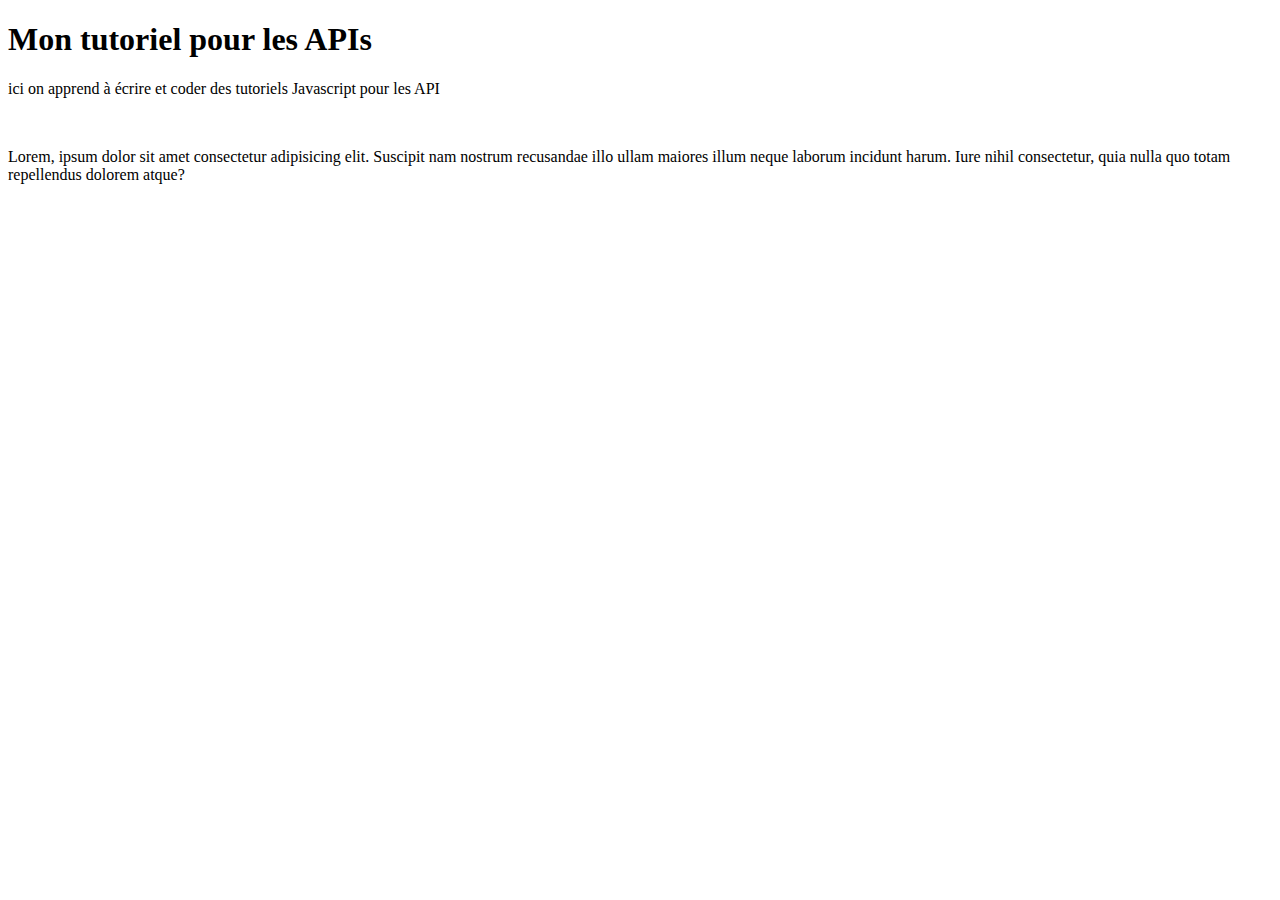
<file: API_JS/cours/index.html>
<!DOCTYPE html>
<html lang="en">
  <head>
    <meta charset="UTF-8" />
    <meta http-equiv="X-UA-Compatible" content="IE=edge" />
    <meta name="viewport" content="width=device-width, initial-scale=1.0" />
    <title>Document</title>
  </head>
  <h1>Mon tutoriel pour les APIs</h1>
  <p>ici on apprend à écrire et coder des tutoriels Javascript pour les API</p>
  <br />
  <p>
    Lorem, ipsum dolor sit amet consectetur adipisicing elit. Suscipit nam
    nostrum recusandae illo ullam maiores illum neque laborum incidunt harum.
    Iure nihil consectetur, quia nulla quo totam repellendus dolorem atque?
  </p>

  <body>
    <script src="index.js"></script>
  </body>
</html>
</file>
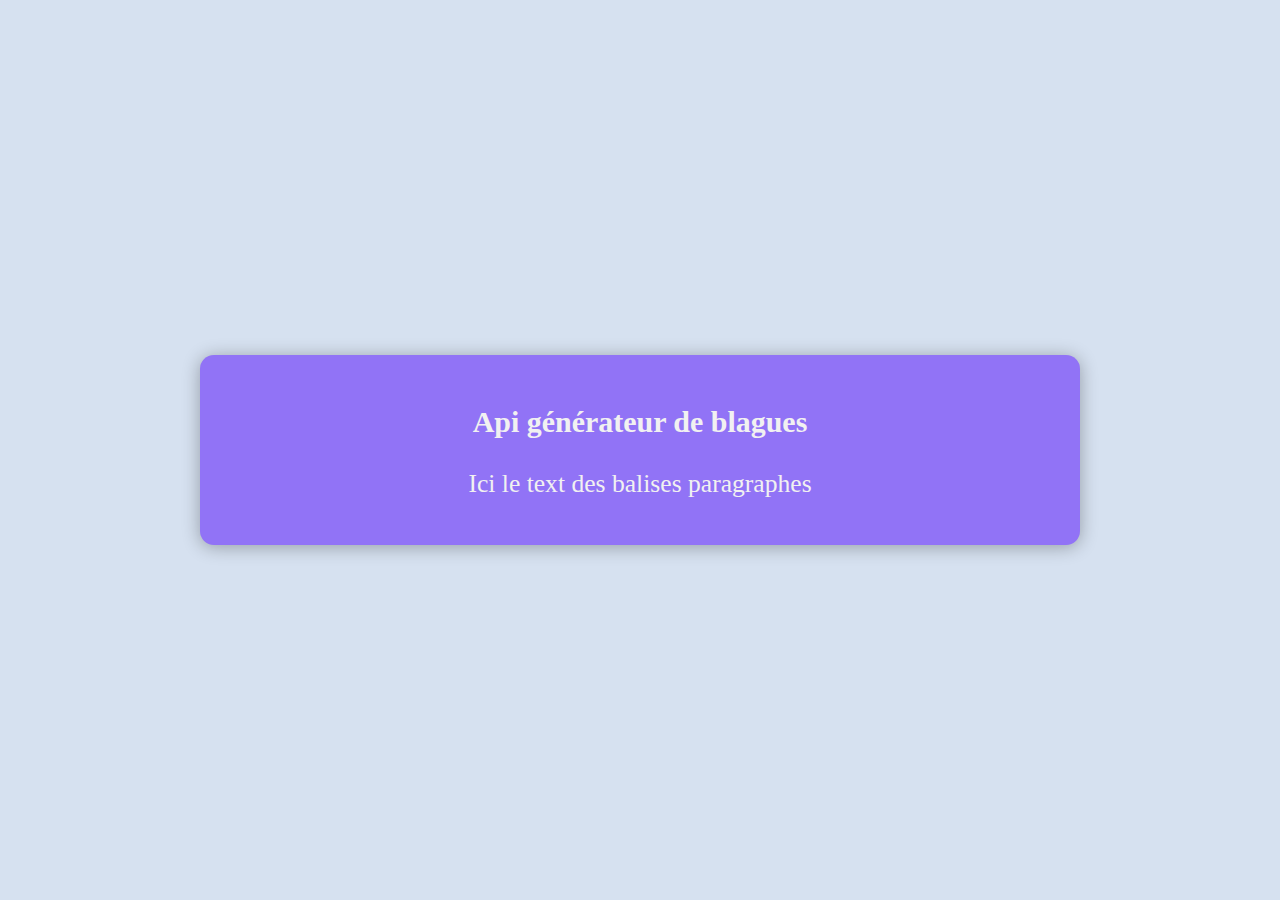
<file: API_JS/joke-app/index.html>
<!DOCTYPE html>
<html lang="en">
  <head>
    <meta charset="UTF-8" />
    <meta http-equiv="X-UA-Compatible" content="IE=edge" />
    <meta name="viewport" content="width=device-width, initial-scale=1.0" />
    <title>Document</title>
    <link rel="stylesheet" href="style.css" />
  </head>
  <body>
    <div class="app">
      <h3 id="header">Api générateur de blagues</h3>
      <p id="content">Ici le text des balises paragraphes</p>
    </div>
  </body>
  <script src="index.js"></script>
</html>
</file>
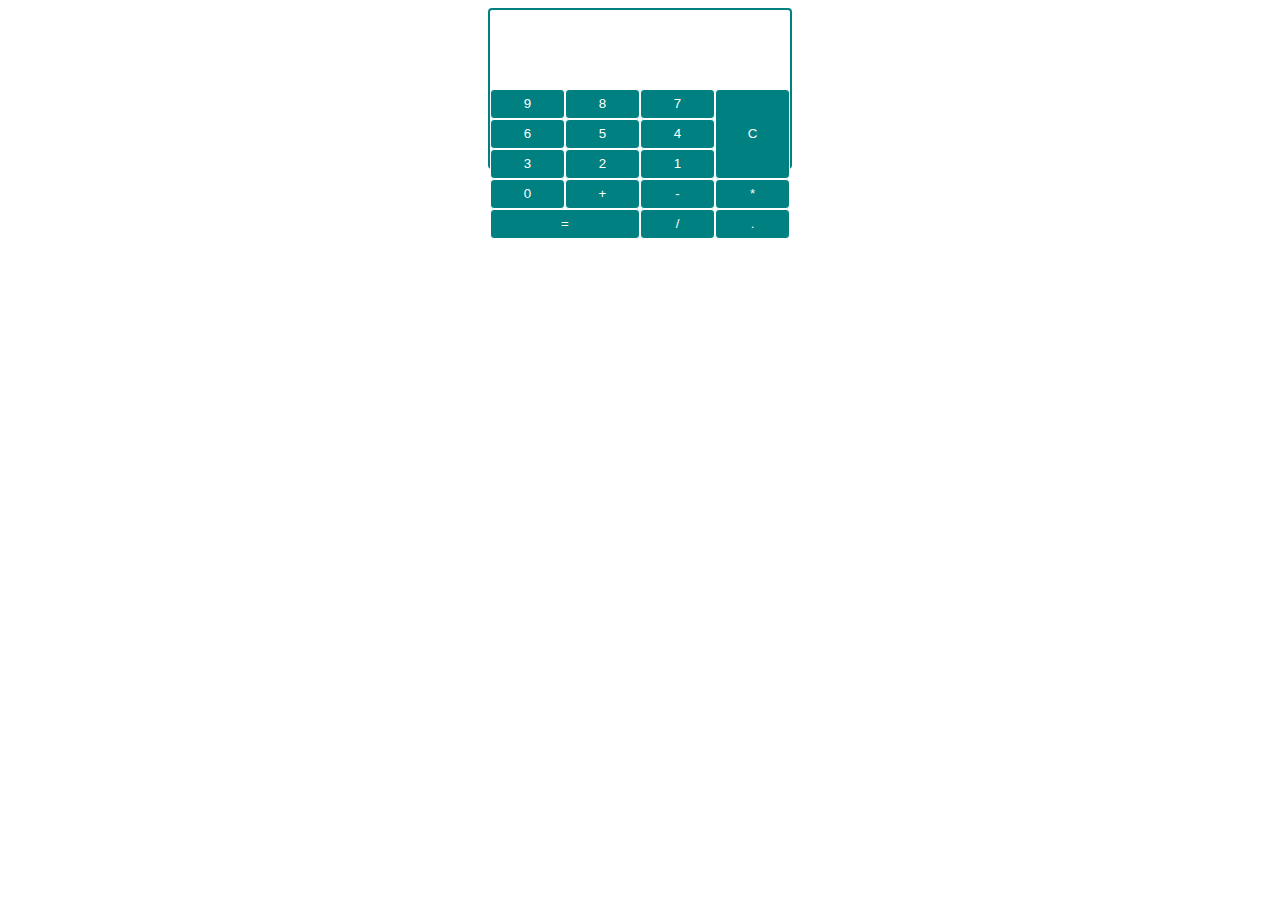
<file: DOM_JS/calculator/index.html>
<!DOCTYPE html>
<html lang="en">
  <head>
    <meta charset="UTF-8" />
    <meta http-equiv="X-UA-Compatible" content="IE=edge" />
    <meta name="viewport" content="width=device-width, initial-scale=1.0" />
    <title>Projet calculatrice</title>
    <link rel="stylesheet" href="../calculator/styleNew.css" />
  </head>
  <body>
    <div class="app">
      <h3 id="result"></h3>
      <button class="btn" id="9">9</button>
      <button class="btn" id="8">8</button>
      <button class="btn" id="7">7</button>
      <button class="btn" id="6">6</button>
      <button class="btn" id="5">5</button>
      <button class="btn" id="4">4</button>
      <button class="btn" id="3">3</button>
      <button class="btn" id="2">2</button>
      <button class="btn" id="1">1</button>
      <button class="btn" id="0">0</button>
      <button class="btn" id="+">+</button>
      <button class="btn" id="-">-</button>
      <button class="btn" id="*">*</button>
      <button class="btn" id="/">/</button>
      <button id="clear">C</button>
      <button class="btn" id=".">.</button>
      <button id="equal">=</button>
    </div>
    <script src="../calculator/index.js"></script>
  </body>
</html>
</file>
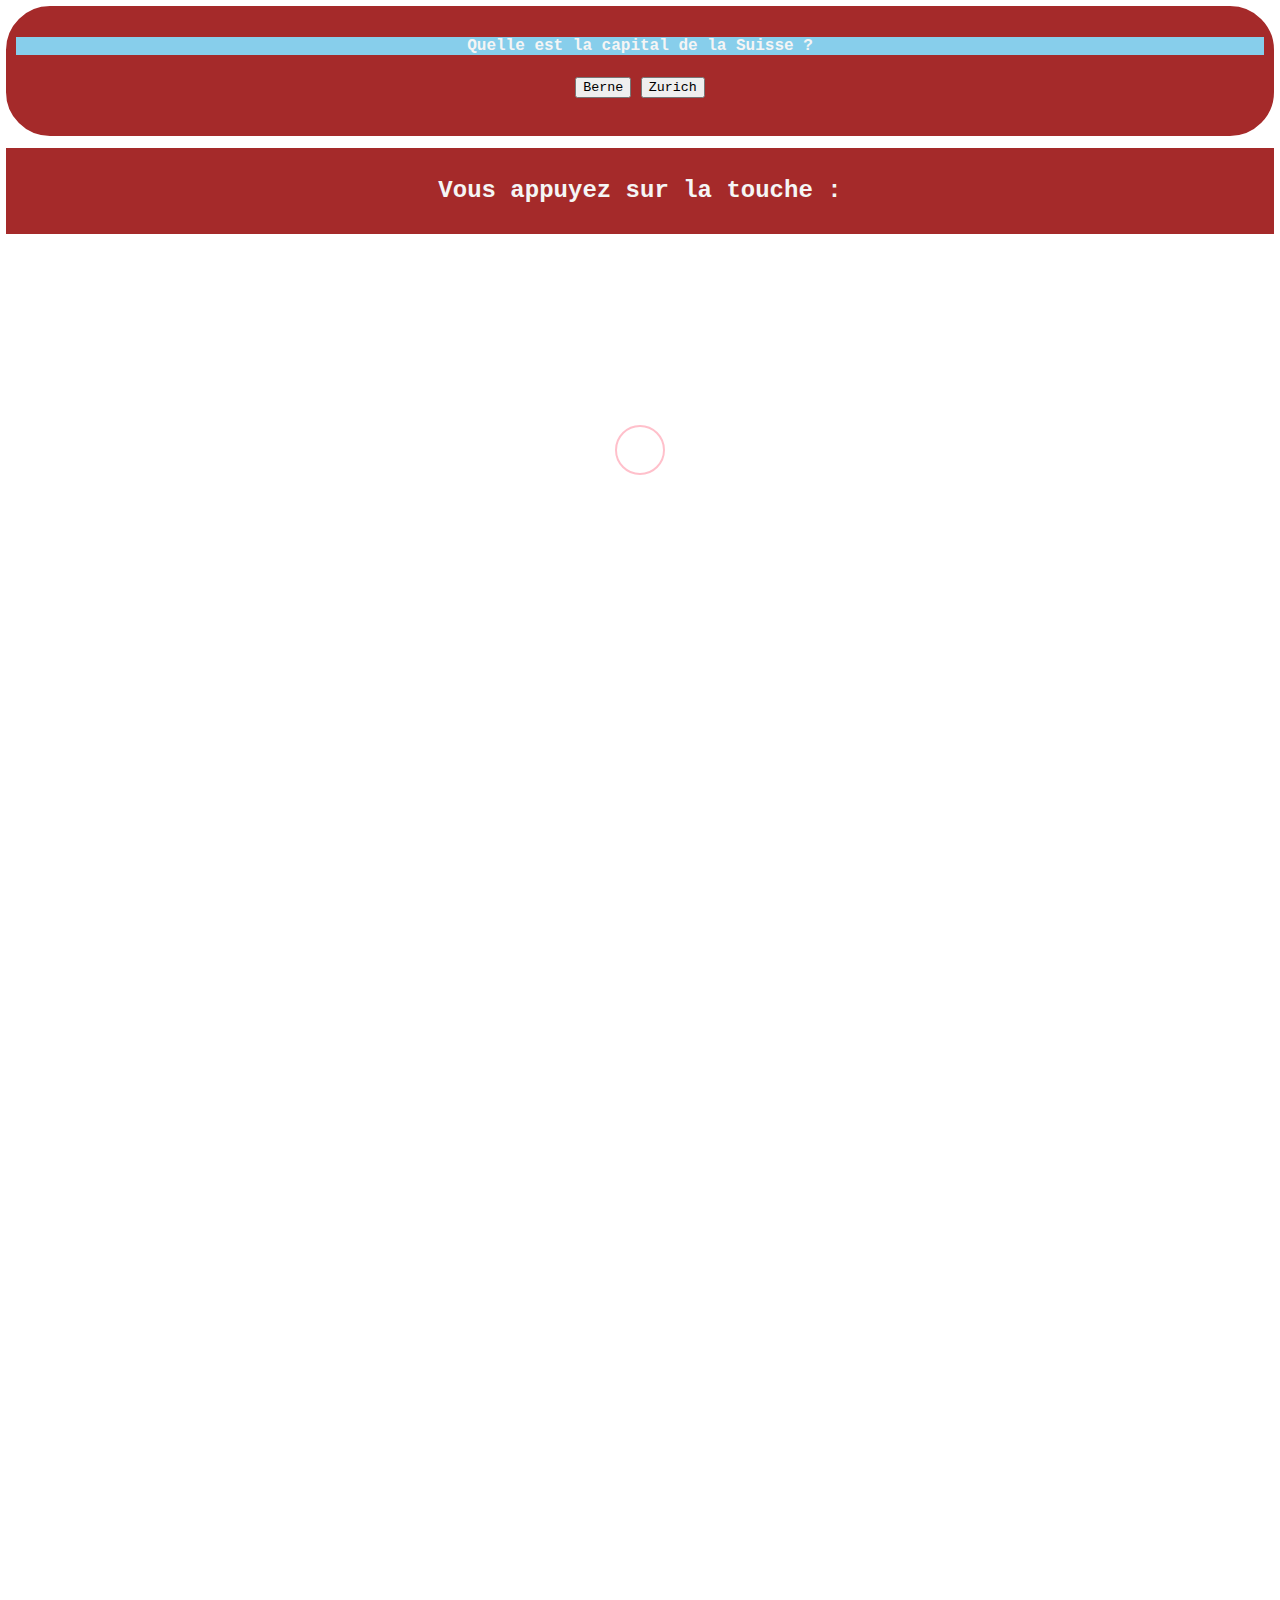
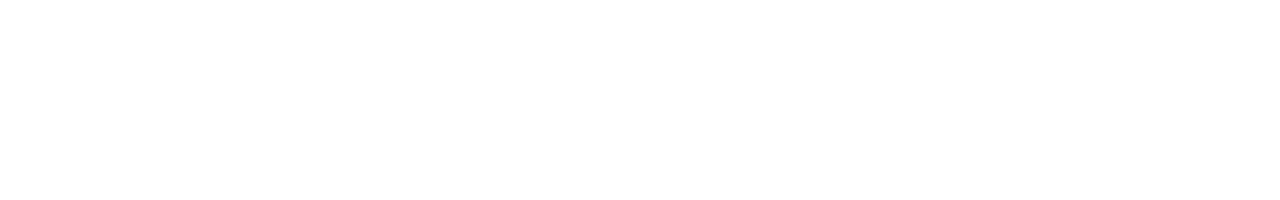
<file: DOM_JS/cours/index.html>
<!DOCTYPE html>
<html lang="en">
  <head>
    <meta charset="UTF-8" />
    <meta http-equiv="X-UA-Compatible" content="IE=edge" />
    <meta name="viewport" content="width=device-width, initial-scale=1.0" />
    <title>Document</title>
    <link rel="stylesheet" href="../cours/style.css" />
  </head>
  <body>
    <div class="click-event box">
      <h4>Quelle est la capital de la Suisse ?</h4>
      <button id="btn-1">Berne</button>
      <button id="btn-2">Zurich</button>
      <p>La bonne réponse est Berne</p>
    </div>

    <div class="mousemove"></div>

    <div class="keypress box">
      <h2>Vous appuyez sur la touche : <span id="key"></span></h2>
    </div>

    <script src="../cours/script.js"></script>
  </body>
</html>

<!-- <html xmlns="http://www.w3.org/1999/xhtml"></html> -->
</file>
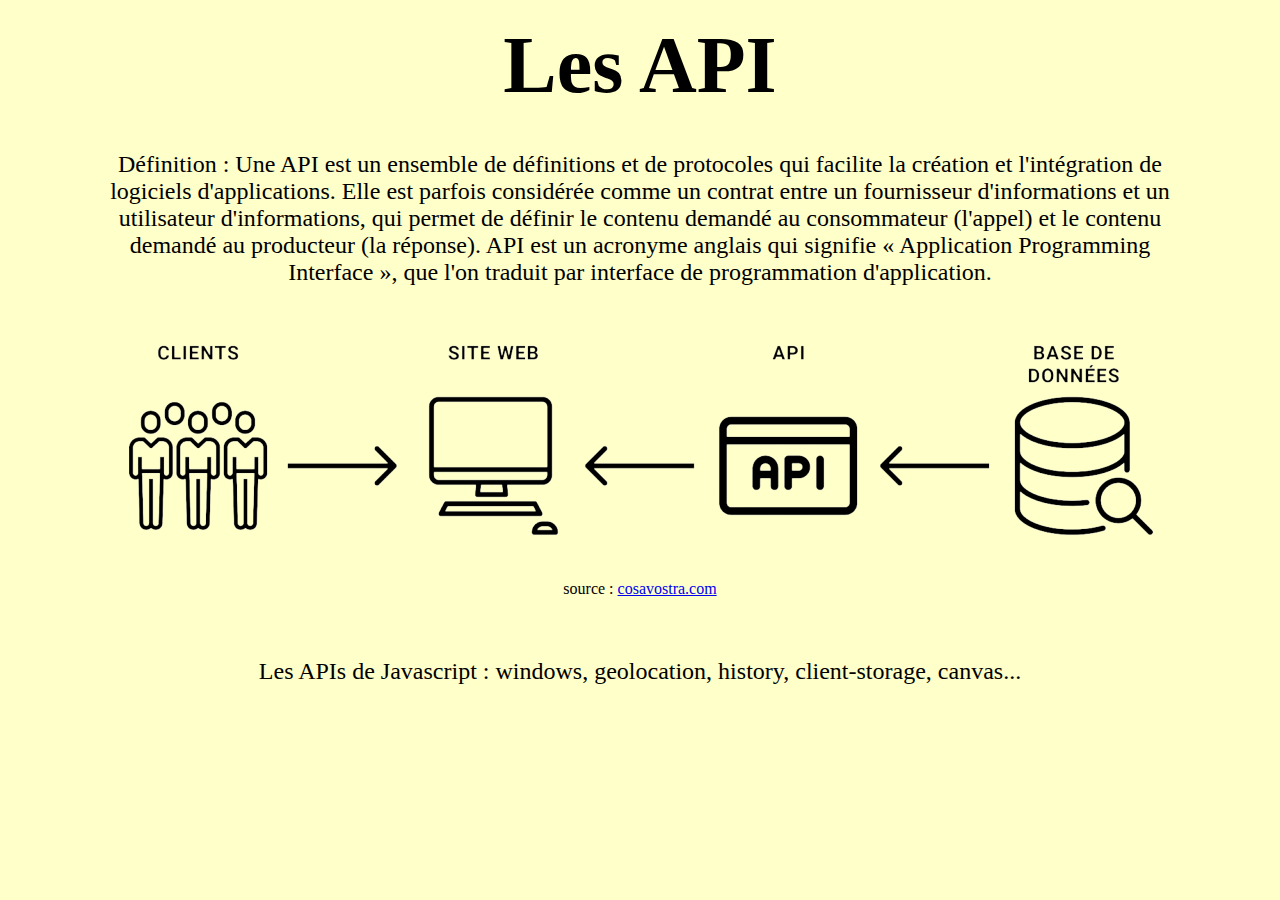
<file: API_JS/support/definition.html>
<!DOCTYPE html>
<html lang="en">

<head>
  <meta charset="UTF-8">
  <meta http-equiv="X-UA-Compatible" content="IE=edge">
  <meta name="viewport" content="width=device-width, initial-scale=1.0">
  <title>Définition</title>
</head>

<body style="text-align: center; font-family: 'Trebuchet MS'; background: rgb(255, 255, 202);">

  <h1 style="font-size: 5rem;margin: 20px;"">Les API</h1>

  <p style=" font-size: 1.5rem; margin: 40px 100px 50px;">Définition : Une API est un ensemble de définitions et de
    protocoles
    qui facilite la
    création et l'intégration de
    logiciels d'applications. Elle est parfois considérée comme un contrat entre un fournisseur d'informations et un
    utilisateur d'informations, qui permet de définir le contenu demandé au consommateur (l'appel) et le contenu demandé
    au producteur (la réponse). API est un acronyme anglais qui signifie « Application Programming Interface », que l'on
    traduit par interface de programmation d'application.</p>


    <img src=" ./api.png" alt="">

    <p>source : <a href="https://www.cosavostra.com/idees/mais-au-fait-cest-quoi-une-api/">cosavostra.com</a></p>

    <p style="font-size: 1.5rem; margin-top: 60px;">Les APIs de Javascript : windows, geolocation, history,
      client-storage, canvas...
    </p>

</body>

</html>
</file>
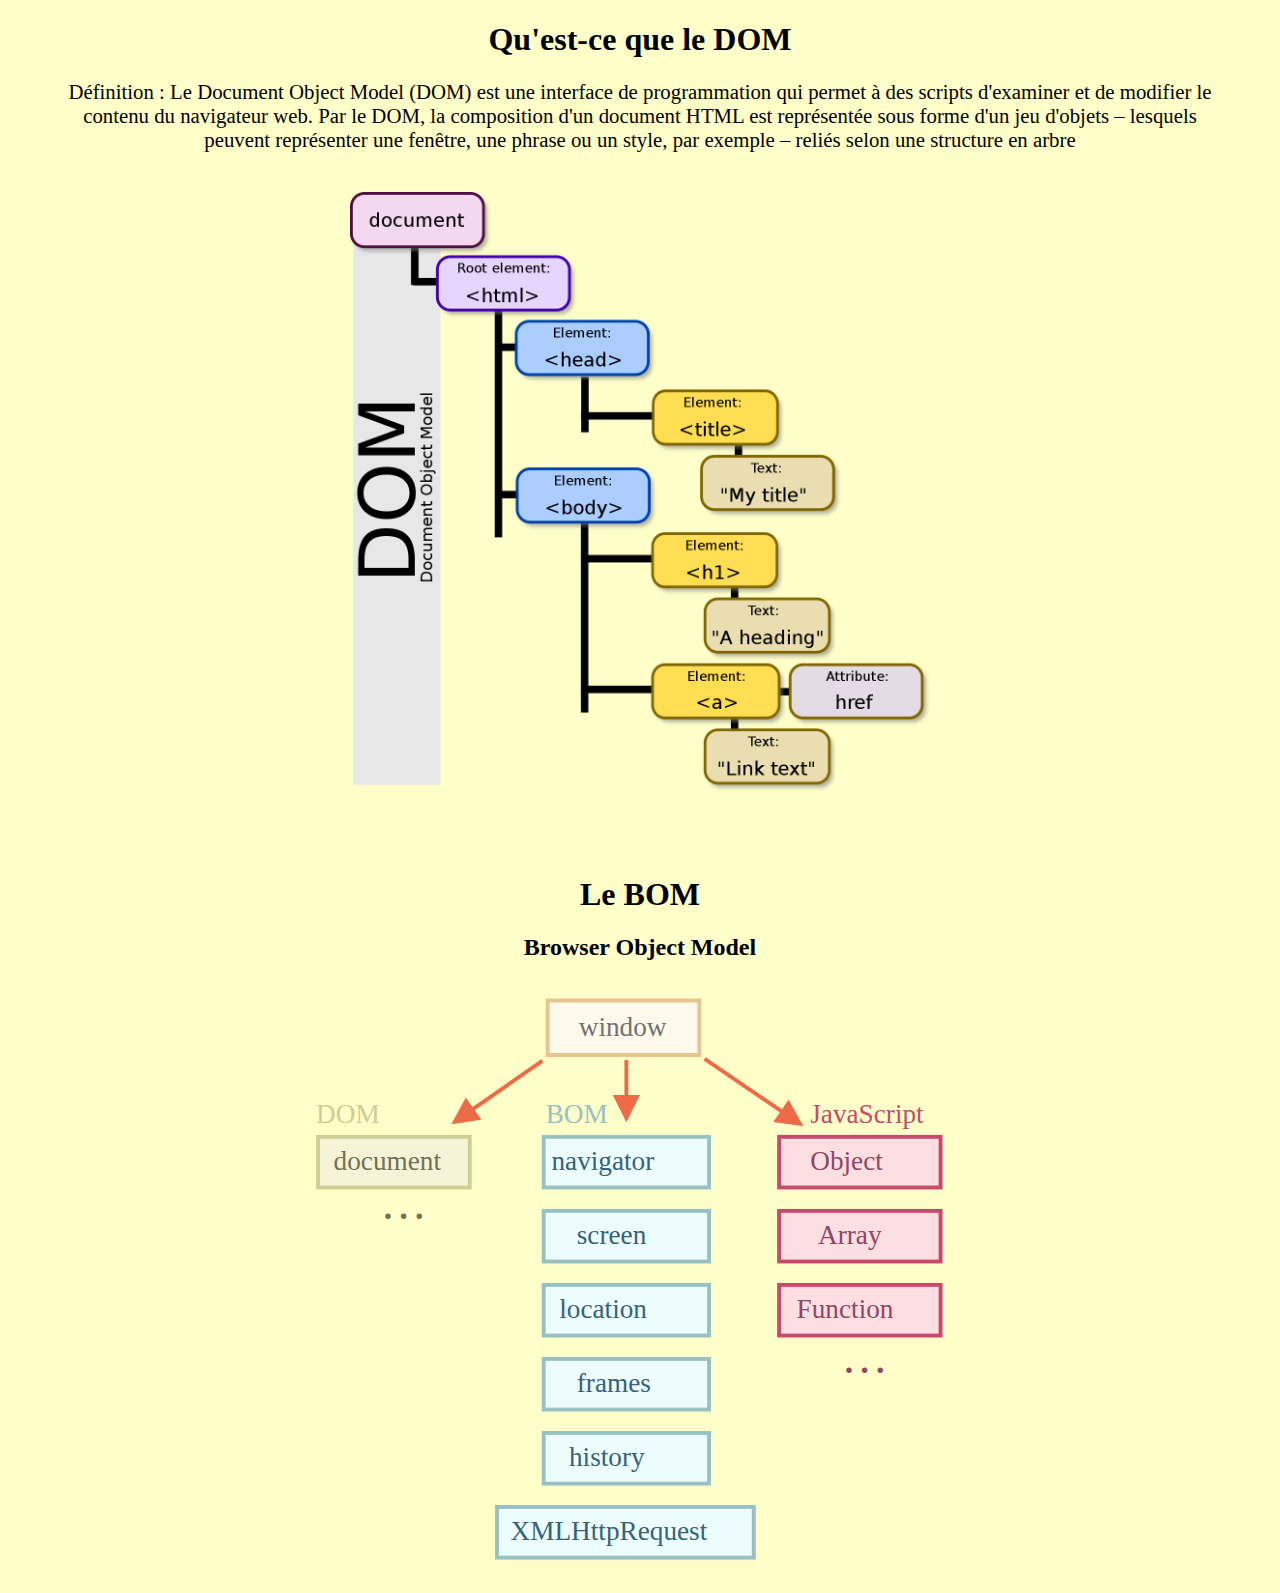
<file: DOM_JS/supports/def.html>
<!DOCTYPE html>
<html lang="en">

<head>
  <meta charset="UTF-8">
  <meta http-equiv="X-UA-Compatible" content="IE=edge">
  <meta name="viewport" content="width=device-width, initial-scale=1.0">
  <title>Document</title>
</head>

<body style="text-align: center; font-family: 'Trebuchet MS'; background: rgb(255, 255, 202);">
  <h1>Qu'est-ce que le DOM</h1>

  <p style="margin: 10px 60px 40px; font-size: 1.3rem;">Définition : Le Document Object Model (DOM) est une interface de
    programmation qui
    permet à
    des scripts d'examiner et de modifier le contenu du navigateur web. Par le DOM, la composition d'un document HTML
    est représentée sous forme d'un jeu d'objets – lesquels peuvent représenter une fenêtre, une phrase ou un
    style, par exemple – reliés selon une structure en arbre</p>

  <img height="600" src="./dom.png" alt="">

  <h1 style="margin-top: 80px;">Le BOM</h1>
  <h2>Browser Object Model</h2>

  <img src="./BOM.svg" height="600" alt="">

</body>

</html>
</file>
<file: API_JS/joke-app/style.css>
body {
  min-height: 100vh;
  margin: 0;
  display: flex;
  justify-content: center;
  align-items: center;
  text-align: center;
  font-family: Cambria, Cochin, Georgia, Times, "Times New Roman", serif;
  font-size: 1.6rem;
  background: #d6e1f0;
  color: rgb(241, 241, 241);
}
.app {
  width: 70%;
  min-width: 400px;
  max-width: 800px;
  background: rgb(145, 115, 246);
  border-radius: 14px;
  padding: 20px 40px;
  box-shadow: 0 2px 18px rgba(0, 0, 0, 0.307);
  cursor: pointer;
  transition: 0.2s;
}
.app:hover {
  transform: scale(1.01);
}
</file>
<file: DOM_JS/calculator/styleNew.css>
.app {
  display: grid;
  width: 300px;
  margin: 0 auto;
  grid-template-columns: 25% 25% 25% 25%;
  grid-template-rows: 50% repeat(5, 30px);
  grid-template-areas:
    "res res res res"
    "7 8 9 reset"
    "4 5 6 reset"
    "1 2 3 reset"
    "0 dot plus minus"
    "equal equal times div";
  border: 2px solid teal;
  border-radius: 4px;
}
h3 {
  text-align: right;
  margin: 7px 10px 0 0;
  font-size: 2rem;
  grid-area: res;
}
button {
  background-color: teal;
  border-radius: 4px;
  border: 1px solid white;
  cursor: pointer;
  color: white;
}
button:hover {
  background: rgb(5, 190, 190);
}
#equal {
  grid-area: equal;
}
#clear {
  grid-area: reset;
}
</file>
<file: DOM_JS/cours/style.css>
* {
  /* pas de souci avec les boites   */
  box-sizing: border-box;
  font-family: "Courier New", Courier, monospace;
  /* pour les lists (li) sans les boules noires */
  list-style: none;
}
body {
  text-align: center;
  margin: 0;
  color: whitesmoke;
  min-height: 200vh;
}
.box {
  border: 6px solid white;
  transition: 0.25 ease;
  background-color: brown;
  padding: 10px;
}
p {
  visibility: hidden;
  width: 440px;
  margin: 10px auto 0;
  opacity: 1;
  transition: 0.6s;
  transform: translateX(-200px);
}
.questionClick {
  background: rgb(47, 47, 47);
  border-radius: 30px;
  border: 6px dashed pink;
}
.showResponse {
  visibility: visible;
  opacity: 1;
  transform: translateX(0);
}
.mousemove {
  height: 50px;
  width: 50px;
  border: 2px solid pink;
  position: absolute;
  left: 50%;
  top: 50%;
  transform: translate(-50%, -50%);
  border-radius: 50px;
  transition: 0.05s ease;
  z-index: -1;
}
</file>
